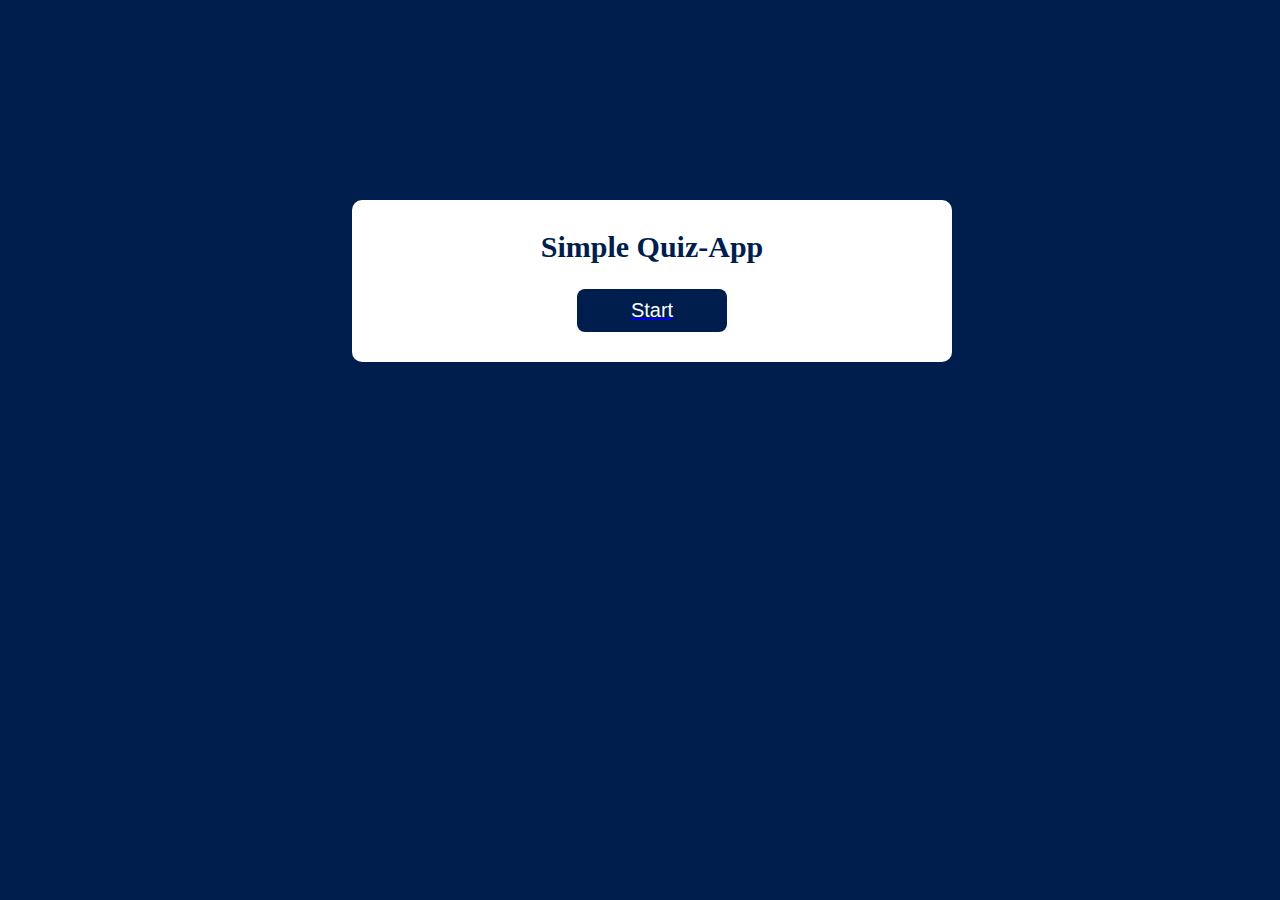
<file: index.html>
<!DOCTYPE html>
<html lang="en">

<head>
    <meta charset="UTF-8">
    <meta name="viewport" content="width=device-width, initial-scale=1.0">
    <title>Quiz-App</title>
    <style>
        @import url('https://fonts.googleapis.com/css2?family=Poppins:ital,wght@0,100;0,200;0,300;0,400;0,500;0,600;0,700;0,800;0,900;1,100;1,200;1,300;1,400;1,500;1,600;1,700;1,800;1,900&display=swap');
    </style>
    <link rel="stylesheet" href="style.css">
</head>

<body>
     <div class="Startpage">
      <h1>Simple Quiz-App</h1>
 <a href="questionpage.html"><button  id="startbutton" onclick="ShowQuestion()">Start</button></a>
 </div>
 <script src="app.js"></script>
</body>

</html>
</file>
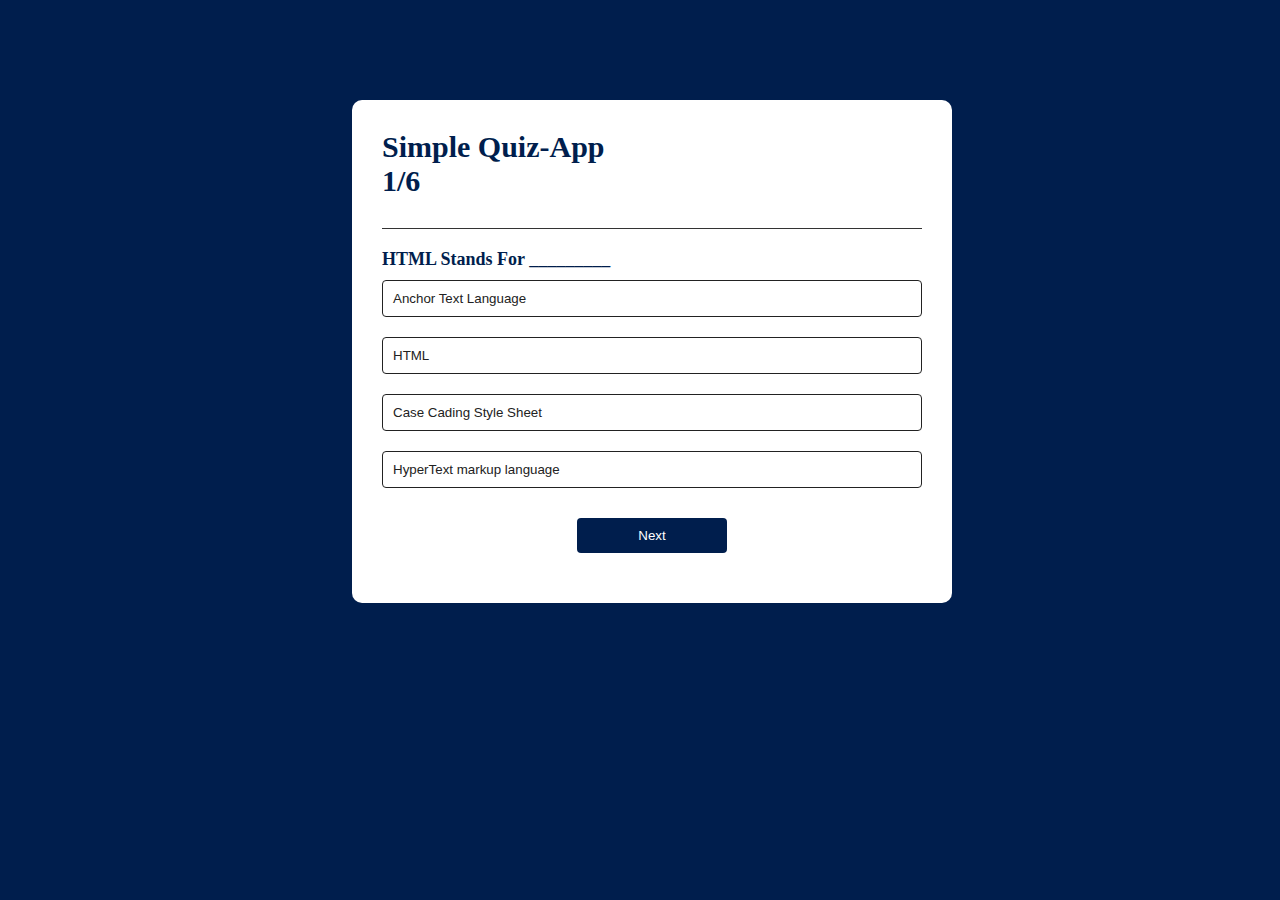
<file: questionpage.html>
<!DOCTYPE html>
<html lang="en">

<head>
    <meta charset="UTF-8">
    <meta name="viewport" content="width=device-width, initial-scale=1.0">
    <link rel="stylesheet" href="style.css">
    <title>Document</title>
</head>

<body>
    <div class="app" id="app">
        <h1>Simple Quiz-App
            <p><span id="currentQuestion">1</span>/<span id="totalQueston">10</span></p>
        </h1>
        <div class="quiz">
            <h2 id="question">Question goes here</h2>
            <div id="answerbutton">
        
        
            </div>
            <button id="nextbutton" onclick="Nextbtn()">Next</button>
        </div>
    </div>
    <div id="resultScreen"></div>

    <script src="app.js"></script>
</body>

</html>
</file>
<file: style.css>
* {
    margin: 0;
    padding: 0;
    font-family: 'Poppins' sans-serif;
    box-sizing: border-box;
}

body {
    background: #001e4d;
}

.app {
    background: #fff;
    width: 90%;
    max-width: 600px;
    margin: 100 auto 0;
    border-radius: 10px;
    padding: 30px;
    margin-top: 100px;
    margin-left: 352px;

}

.app h1 {
    font-size: 30px;
    color: #001e4d;
    font-weight: 600;
    border-bottom: 1px solid #333;
    padding-bottom: 30px;
    
}

.quiz {
    padding: 20px 0;
}

.quiz h2 {
    font-size: 18px;
    color: #001e4d;
    font-weight: 600;
}

.btn {
    background: #fff;
    color: #222;
    font-weight: 500;
    width: 100%;
    border: 1px solid #222;
    padding: 10px;
    margin: 10px 0;
    text-align: left;
    border-radius: 4px;
    cursor: pointer;
    transition: all 0.3s;
}

.btn:hover {
    background: #222;
    color: #fff;
}

#nextbutton {
    background: #001e4d;
    color: #fff;
    font-weight: 500;
    width: 150px;
    border: 0;
    padding: 10px;
    margin: 20px auto 0;
    border-radius: 4px;
    cursor: pointer;
    display: block;
}
#startbutton {
    background:#001e4d;
    color:#ffffff;
    font-weight: 500;
    width: 150px;
    border: 0;
    padding: 10px;
    margin: 20px auto 0;
    border-radius: 8px;
    cursor: pointer;
    display: block;
    margin-top: 25px;
    font-size: 20px;
}
.Startpage{
        background: #fff;
    width: 90%;
    max-width: 600px;
    
    border-radius: 10px;
    padding: 30px;
    margin-top: 100px;
    margin-left: 352px;
    margin-top: 200px;
}
.Startpage h1{
   font-size: 30px;
    color: #001e4d;
    font-weight: 600;  
    text-align: center;
    
}

.result{
    text-align: center;
    margin-top: 15px;
    font-weight: 100;
    font-size: medium;
}

.heading{
    text-align: center;
    font-family: 'Gill Sans', 'Gill Sans MT', Calibri, 'Trebuchet MS', sans-serif;
    margin-bottom: 3px;
}
</file>
